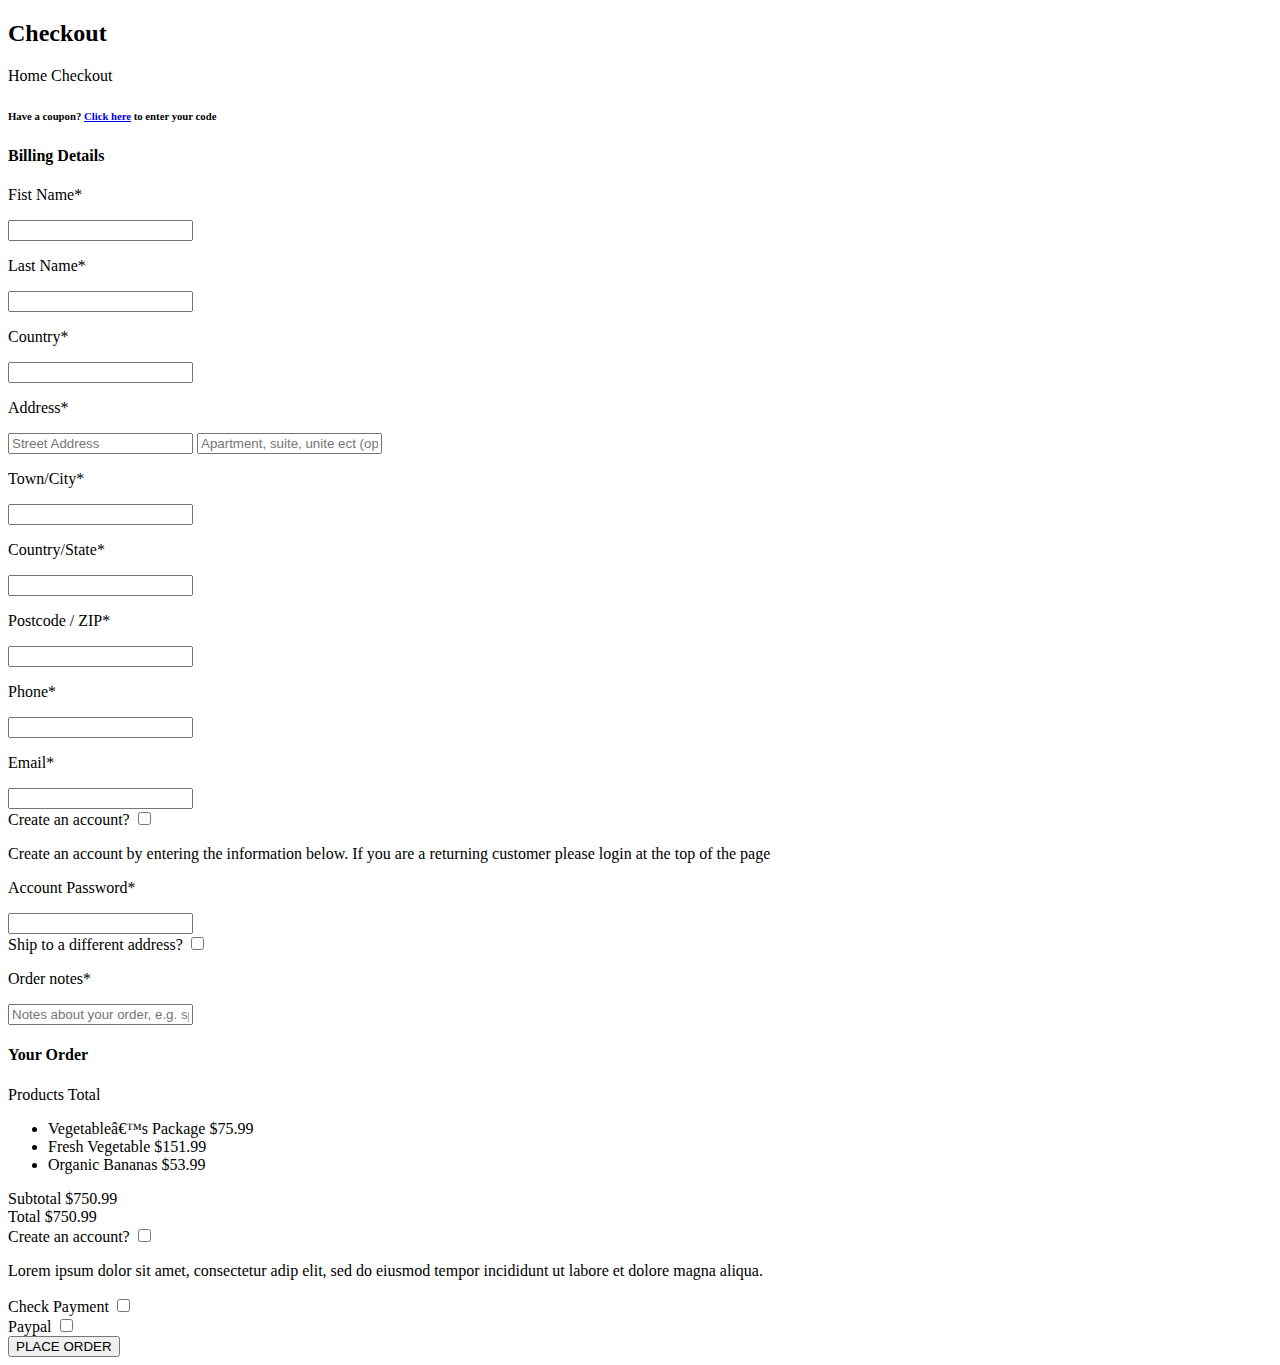
<file: src/main/resources/templates/user/product/checkout.html>
<!DOCTYPE html>
<html xmlns:th="http://www.thymeleaf.org" th:replace="~{/user/layout :: dynamic(~{::body})}">

<head>
	<meta charset="ISO-8859-1">
	<title>Insert title here</title>
</head>

<body>
	<div th:insert="~{/user/fragments/header :: header}"></div>
	<!-- Breadcrumb Section Begin -->
	<section class="breadcrumb-section set-bg" data-setbg="/img/breadcrumb.jpg">
		<div class="container">
			<div class="row">
				<div class="col-lg-12 text-center">
					<div class="breadcrumb__text">
						<h2>Checkout</h2>
						<div class="breadcrumb__option">
							<a th:href="@{|user/index|}">Home</a> <span>Checkout</span>
						</div>
					</div>
				</div>
			</div>
		</div>
	</section>
	<!-- Breadcrumb Section End -->

	<!-- Checkout Section Begin -->
	<section class="checkout spad">
		<div class="container">
			<div class="row">
				<div class="col-lg-12">
					<h6>
						<span class="icon_tag_alt"></span> Have a coupon? <a href="#">Click
							here</a> to enter your code
					</h6>
				</div>
			</div>
			<div class="checkout__form">
				<h4>Billing Details</h4>
				<form action="#">
					<div class="row">
						<div class="col-lg-8 col-md-6">
							<div class="row">
								<div class="col-lg-6">
									<div class="checkout__input">
										<p>
											Fist Name<span>*</span>
										</p>
										<input type="text">
									</div>
								</div>
								<div class="col-lg-6">
									<div class="checkout__input">
										<p>
											Last Name<span>*</span>
										</p>
										<input type="text">
									</div>
								</div>
							</div>
							<div class="checkout__input">
								<p>
									Country<span>*</span>
								</p>
								<input type="text">
							</div>
							<div class="checkout__input">
								<p>
									Address<span>*</span>
								</p>
								<input type="text" placeholder="Street Address" class="checkout__input__add"> <input
									type="text" placeholder="Apartment, suite, unite ect (optinal)">
							</div>
							<div class="checkout__input">
								<p>
									Town/City<span>*</span>
								</p>
								<input type="text">
							</div>
							<div class="checkout__input">
								<p>
									Country/State<span>*</span>
								</p>
								<input type="text">
							</div>
							<div class="checkout__input">
								<p>
									Postcode / ZIP<span>*</span>
								</p>
								<input type="text">
							</div>
							<div class="row">
								<div class="col-lg-6">
									<div class="checkout__input">
										<p>
											Phone<span>*</span>
										</p>
										<input type="text">
									</div>
								</div>
								<div class="col-lg-6">
									<div class="checkout__input">
										<p>
											Email<span>*</span>
										</p>
										<input type="text">
									</div>
								</div>
							</div>
							<div class="checkout__input__checkbox">
								<label for="acc"> Create an account? <input type="checkbox" id="acc"> <span
										class="checkmark"></span>
								</label>
							</div>
							<p>Create an account by entering the information below. If
								you are a returning customer please login at the top of the page</p>
							<div class="checkout__input">
								<p>
									Account Password<span>*</span>
								</p>
								<input type="text">
							</div>
							<div class="checkout__input__checkbox">
								<label for="diff-acc"> Ship to a different address? <input type="checkbox"
										id="diff-acc"> <span class="checkmark"></span>
								</label>
							</div>
							<div class="checkout__input">
								<p>
									Order notes<span>*</span>
								</p>
								<input type="text"
									placeholder="Notes about your order, e.g. special notes for delivery.">
							</div>
						</div>
						<div class="col-lg-4 col-md-6">
							<div class="checkout__order">
								<h4>Your Order</h4>
								<div class="checkout__order__products">
									Products <span>Total</span>
								</div>
								<ul>
									<li>Vegetable’s Package <span>$75.99</span></li>
									<li>Fresh Vegetable <span>$151.99</span></li>
									<li>Organic Bananas <span>$53.99</span></li>
								</ul>
								<div class="checkout__order__subtotal">
									Subtotal <span>$750.99</span>
								</div>
								<div class="checkout__order__total">
									Total <span>$750.99</span>
								</div>
								<div class="checkout__input__checkbox">
									<label for="acc-or"> Create an account? <input type="checkbox" id="acc-or"> <span
											class="checkmark"></span>
									</label>
								</div>
								<p>Lorem ipsum dolor sit amet, consectetur adip elit, sed do
									eiusmod tempor incididunt ut labore et dolore magna aliqua.</p>
								<div class="checkout__input__checkbox">
									<label for="payment"> Check Payment <input type="checkbox" id="payment"> <span
											class="checkmark"></span>
									</label>
								</div>
								<div class="checkout__input__checkbox">
									<label for="paypal"> Paypal <input type="checkbox" id="paypal"> <span
											class="checkmark"></span>
									</label>
								</div>
								<button type="submit" class="site-btn">PLACE ORDER</button>
							</div>
						</div>
					</div>
				</form>
			</div>
		</div>
	</section>
	<!-- Checkout Section End -->
</body>

</html>
</file>
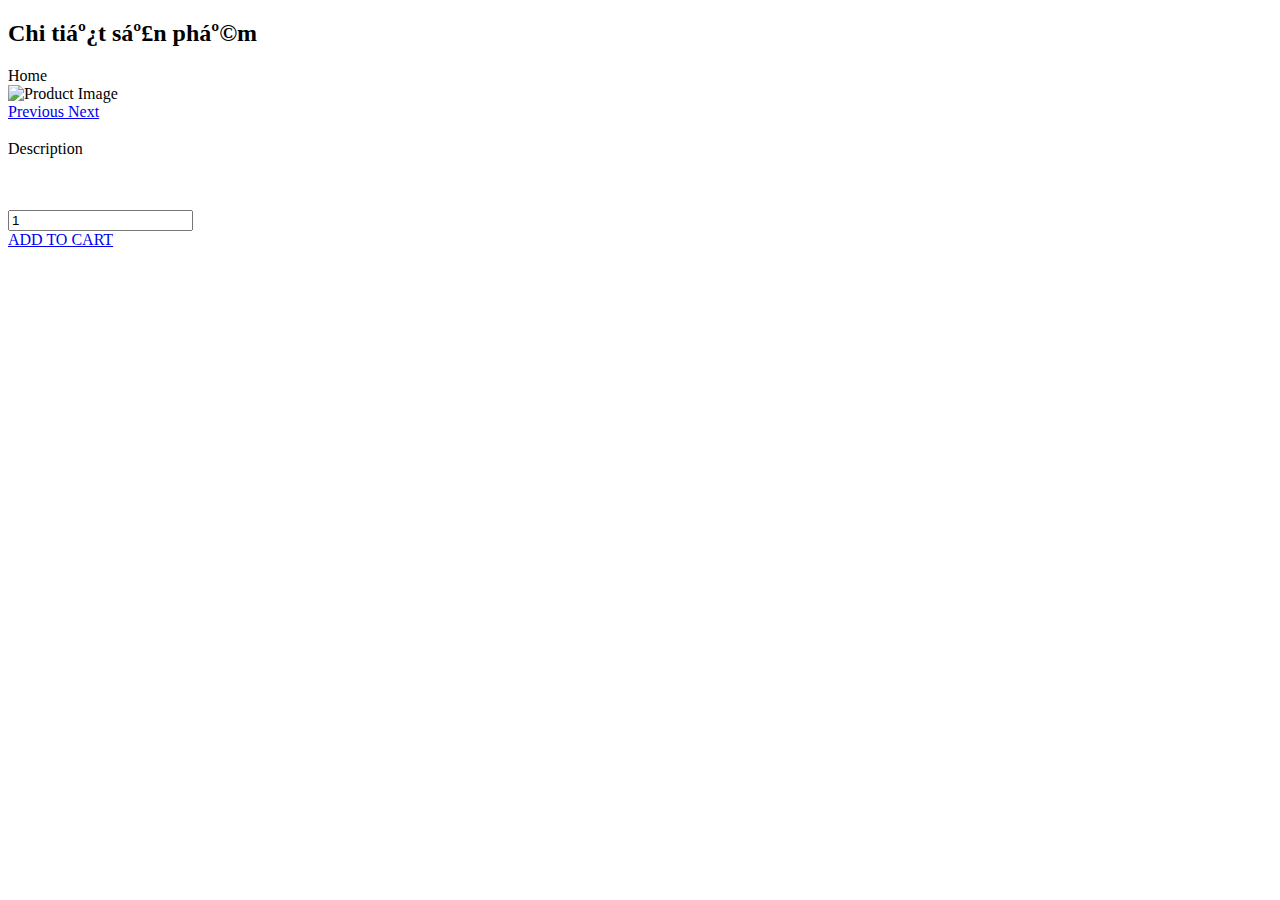
<file: src/main/resources/templates/user/product/detail_product.html>
<!DOCTYPE html>
<html xmlns:th="http://www.thymeleaf.org"
	th:replace="~{/user/layout :: dynamic(~{::body})}">
<head>
<meta charset="ISO-8859-1">
<title>Chi tiết sản phẩm</title>
</head>
<body>
	<div th:insert="~{/user/fragments/header :: header}"></div>

	<section class="breadcrumb-section set-bg"
		data-setbg="/img/breadcrumb.jpg">
		<div class="container">
			<div class="row">
				<div class="col-lg-12 text-center">
					<div class="breadcrumb__text">
						<h2>Chi tiết sản phẩm</h2>
						<div class="breadcrumb__option">
							<a th:href="@{|/user/index|}">Home</a> <span
								th:text="${product.productName}"></span>
						</div>
					</div>
				</div>
			</div>
		</div>
	</section>

	<section class="product-details spad">
		<div class="container">
			<div class="row">
				<div class="col-lg-5 col-md-5">
					<div id="productCarousel" class="carousel slide"
						data-ride="carousel">
						<div class="carousel-inner">

							<div th:each="img, iterStat : ${listImg}" class="carousel-item"
								th:classappend="${iterStat.index == 0} ? ' active' : ''">
								<img class="d-block w-100" th:src="@{'/img/product/' + ${img}}"
									alt="Product Image">
							</div>

						</div>

						<a class="carousel-control-prev" href="#productCarousel"
							role="button" data-slide="prev"> <span
							class="carousel-control-prev-icon" aria-hidden="true"></span> <span
							class="sr-only">Previous</span>
						</a> <a class="carousel-control-next" href="#productCarousel"
							role="button" data-slide="next"> <span
							class="carousel-control-next-icon" aria-hidden="true"></span> <span
							class="sr-only">Next</span>
						</a>
					</div>
				</div>
				<div class="col-lg-7 col-md-7">
					<div class="product__details__text">
						<h3 th:text="${product.productName}"></h3>
						<div class="product__details__price" id="productPrice"
							th:text="${price}"></div>
						<p>Description</p>

						<!-- Chọn dung lượng -->
						<a th:each="dungLuong : ${listDungLuong}"
							th:if="${dungLuong != null && !dungLuong.isEmpty()}"
							th:href="@{'/chi-tiet-san-pham/' + ${product.productId} + '?dungLuong=' + ${dungLuong} + '&color=' + ${selectedColor}}"
							th:data-dungluong="${dungLuong}"
							class="primary-btn d-inline-block m-1 dungluong-btn"
							th:text="${dungLuong}"
							th:classappend="${dungLuong == selectedDungLuong ? ' selected' : ''}"></a>
						<br>

						<!-- Chọn màu sắc -->
						<a th:each="colors : ${listColor}"
							th:href="@{'/chi-tiet-san-pham/' + ${product.productId} + '?dungLuong=' + ${selectedDungLuong} + '&color=' + ${colors}}"
							th:data-color="${colors}"
							class="primary-btn d-inline-block m-1 color-btn"
							th:text="${colors}"
							th:classappend="${colors == selectedColor ? ' selected' : ''}"></a>
						<br>

						<div class="product__details__quantity mt-3">
							<div class="quantity">
								<div class="pro-qty">
									<input type="text" value="1">
								</div>
							</div>
						</div>
						<a href="#" class="primary-btn">ADD TO CART</a>
					</div>
				</div>
			</div>
		</div>
	</section>
</body>
</html>
</file>
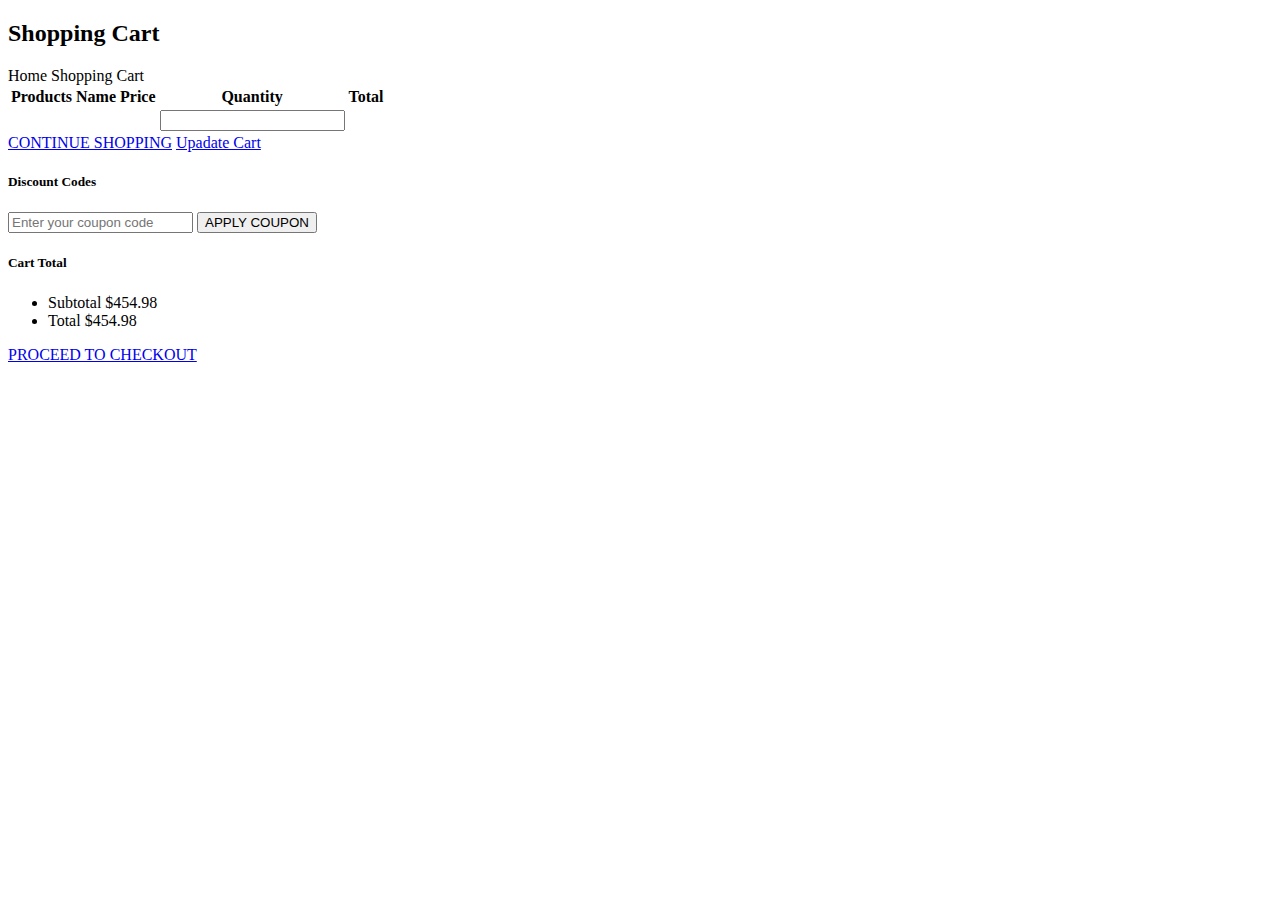
<file: src/main/resources/templates/user/product/shopping_cart.html>
<!DOCTYPE html>
<html xmlns:th="http://www.thymeleaf.org" th:replace="~{/user/layout :: dynamic(~{::body})}">

<head>
	<meta charset="ISO-8859-1">
	<title>Insert title here</title>
</head>

<body>
	<div th:insert="~{/user/fragments/header :: header}"></div>
	<!-- Breadcrumb Section Begin -->
	<section class="breadcrumb-section set-bg" data-setbg="/img/breadcrumb.jpg">
		<div class="container">
			<div class="row">
				<div class="col-lg-12 text-center">
					<div class="breadcrumb__text">
						<h2>Shopping Cart</h2>
						<div class="breadcrumb__option">
							<a th:href="@{|/user/index|}">Home</a> <span>Shopping Cart</span>
						</div>
					</div>
				</div>
			</div>
		</div>
	</section>
	<!-- Breadcrumb Section End -->

	<!-- Shoping Cart Section Begin -->
	<section class="shoping-cart spad">
		<div class="container">
			<div class="row">
				<div class="col-lg-12">
					<div class="shoping__cart__table">
						<table>
							<thead>
								<tr>
									<th class="shoping__product">Products</th>
									<th>Name</th>
									<th>Price</th>
									<th>Quantity</th>
									<th>Total</th>
									<th></th>
								</tr>
							</thead>
							<tbody th:if="${session.userSession != null}">
								<tr th:each="cart : ${carts}">
									<td class="shoping__cart__item"><img style="max-width: 25%"
											th:src="'/img/product/' + ${cart.productImageColor.nameImg}" alt=""></td>
									<td class="shoping__cart__price"
										th:text="${cart.productImageColor.product.productName}"></td>
									<td class="shoping__cart__price" th:text="${cart.productImageColor.price}"></td>

									<td class="shoping__cart__quantity">
										<div class="quantity">
											<div class="pro-qty">
												<input type="number" th:value="${cart.quality}">
											</div>
										</div>
									</td>

									<td class="shoping__cart__item__close"><span class="icon_close"></span></td>
								</tr>
							</tbody>
						</table>
					</div>
				</div>
			</div>
			<div class="row">
				<div class="col-lg-12">
					<div class="shoping__cart__btns">
						<a href="#" class="primary-btn cart-btn">CONTINUE SHOPPING</a> <a href="#"
							class="primary-btn cart-btn cart-btn-right"><span class="icon_loading"></span> Upadate
							Cart</a>
					</div>
				</div>
				<div class="col-lg-6">
					<div class="shoping__continue">
						<div class="shoping__discount">
							<h5>Discount Codes</h5>
							<form action="#">
								<input type="text" placeholder="Enter your coupon code">
								<button type="submit" class="site-btn">APPLY COUPON</button>
							</form>
						</div>
					</div>
				</div>
				<div class="col-lg-6">
					<div class="shoping__checkout">
						<h5>Cart Total</h5>
						<ul>
							<li>Subtotal <span>$454.98</span></li>
							<li>Total <span>$454.98</span></li>
						</ul>
						<a href="#" class="primary-btn">PROCEED TO CHECKOUT</a>
					</div>
				</div>
			</div>
		</div>
	</section>
	<!-- Shoping Cart Section End -->
</body>

</html>
</file>
